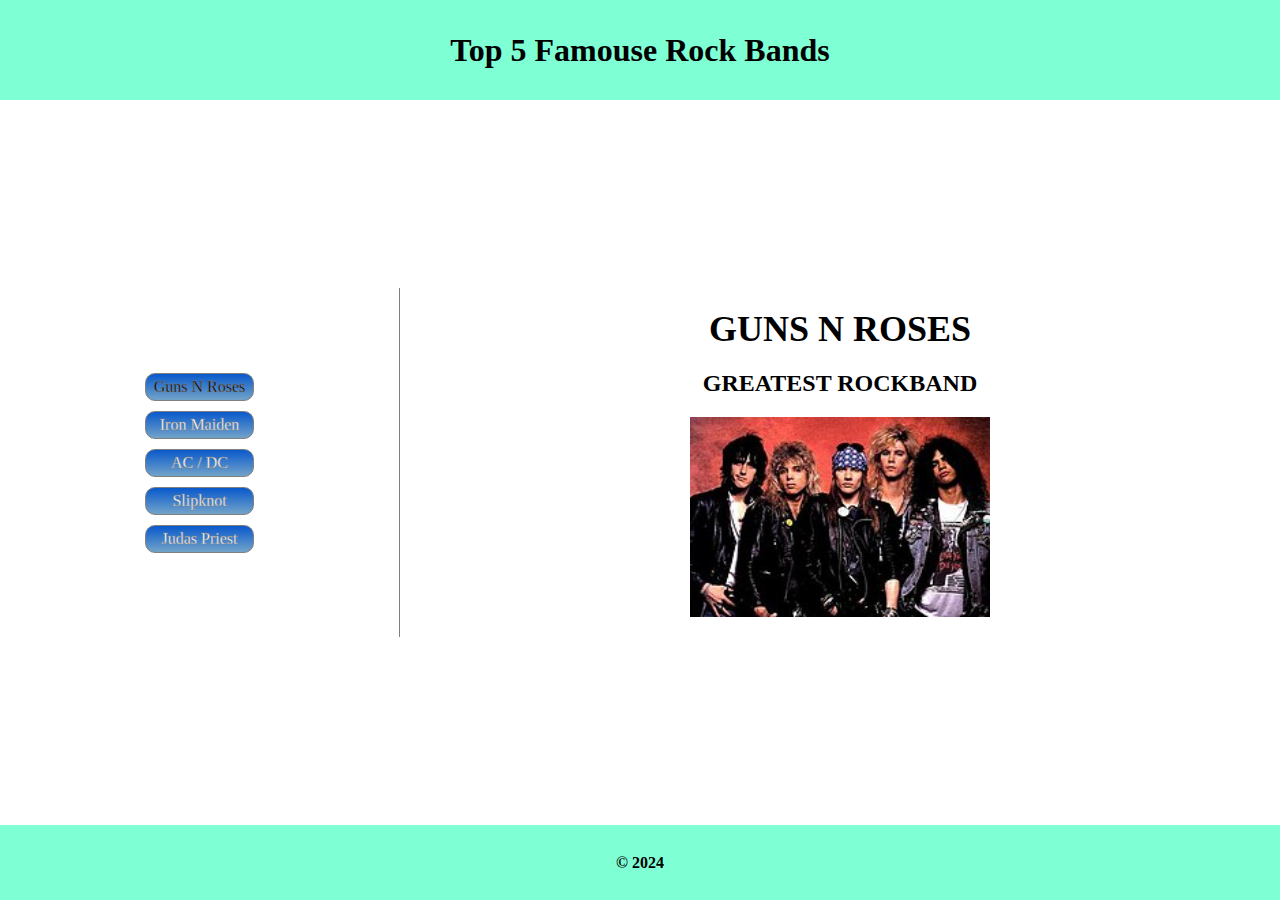
<file: index.html>
<!DOCTYPE html>
<html lang="en">

<head>
    <meta charset="UTF-8">
    <meta name="viewport" content="width=device-width, initial-scale=1.0">
    <link rel="stylesheet" href="/css/style.css">
    <title>Guns N roses</title>
</head>

<body>
    <header>
        <h1>Top 5 Famouse Rock Bands</h1>
    </header>
    <main>
        <nav>
            <ul>
                <li><a class="active" href="./index.html">Guns N Roses</a></li>
                <li><a href="./ironmaiden.html">Iron Maiden</a></li>
                <li><a href="./acdc.html">AC / DC</a></li>
                <li><a href="./slipknot.html">Slipknot</a></li>
                <li><a href="./judaspriest.html">Judas Priest</a></li>
            </ul>
        </nav>
        <section class="main">
            <h1>Guns N Roses</h1>
            <h2>Greatest rockband</h2>
            <img class="image" src="./images/Guns-N-Roses-1987.jpg" alt="Guns N roses">
        </section>
    </main>
    <footer>
        © 2024
    </footer>
</body>

</html>
</file>
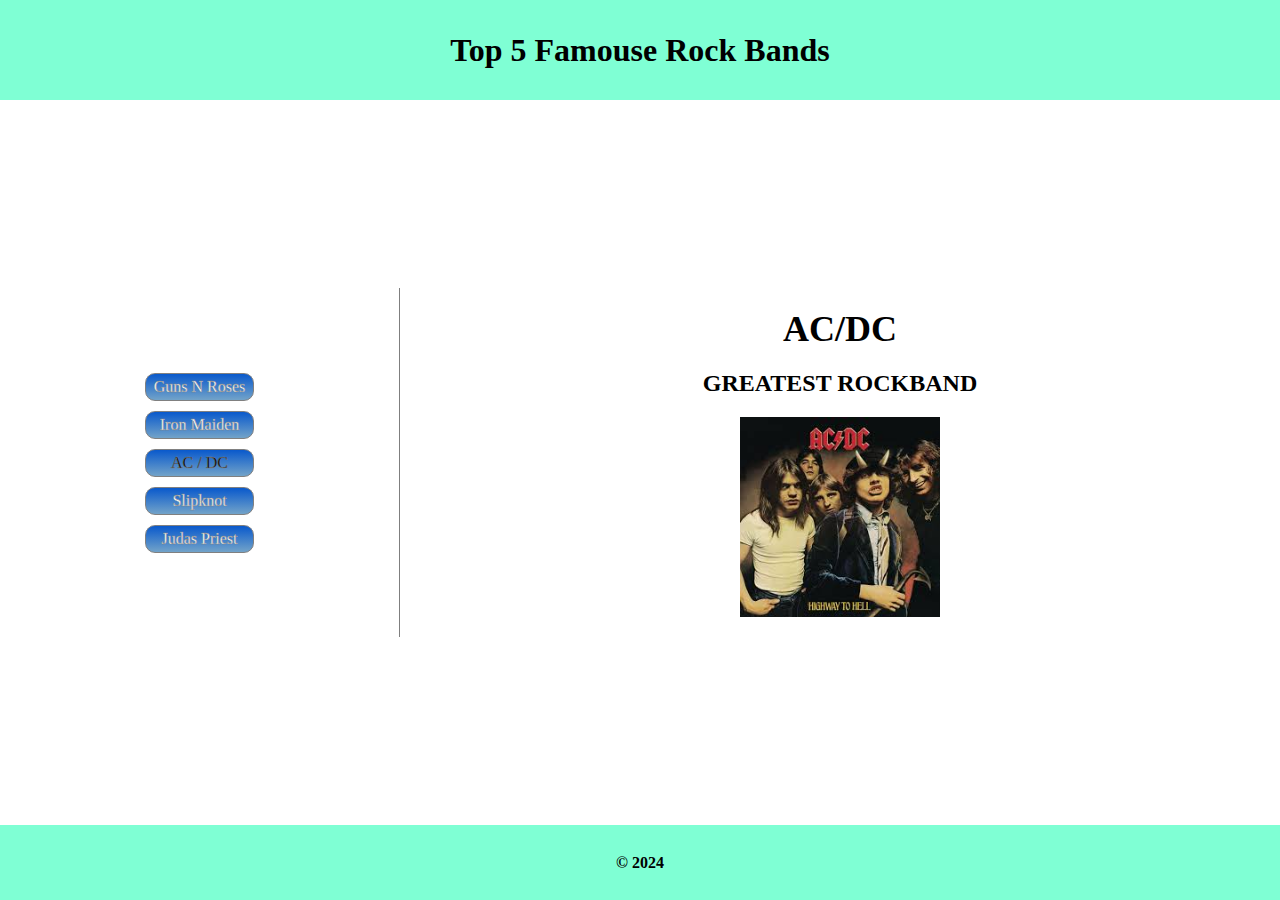
<file: acdc.html>
<!DOCTYPE html>
<html lang="en">

<head>
    <meta charset="UTF-8">
    <meta name="viewport" content="width=device-width, initial-scale=1.0">
    <link rel="stylesheet" href="/css/style.css">
    <title>AC/DC</title>
</head>

<body>
    <header>
        <h1>Top 5 Famouse Rock Bands</h1>
    </header>
    <main>
        <nav>
            <ul>
                <li><a href="./index.html">Guns N Roses</a></li>
                <li><a href="./ironmaiden.html">Iron Maiden</a></li>
                <li><a class="active" href="./acdc.html">AC / DC</a></li>
                <li><a href="./slipknot.html">Slipknot</a></li>
                <li><a href="./judaspriest.html">Judas Priest</a></li>
            </ul>
        </nav>
        <section class="main">
            <h1>AC/DC</h1>
            <h2>Greatest rockband</h2>
            <img class="image" src="./images/ac_dc.jpg" alt="AC/DC">
        </section>
    </main>
    <footer>
        © 2024
    </footer>
</body>

</html>
</file>
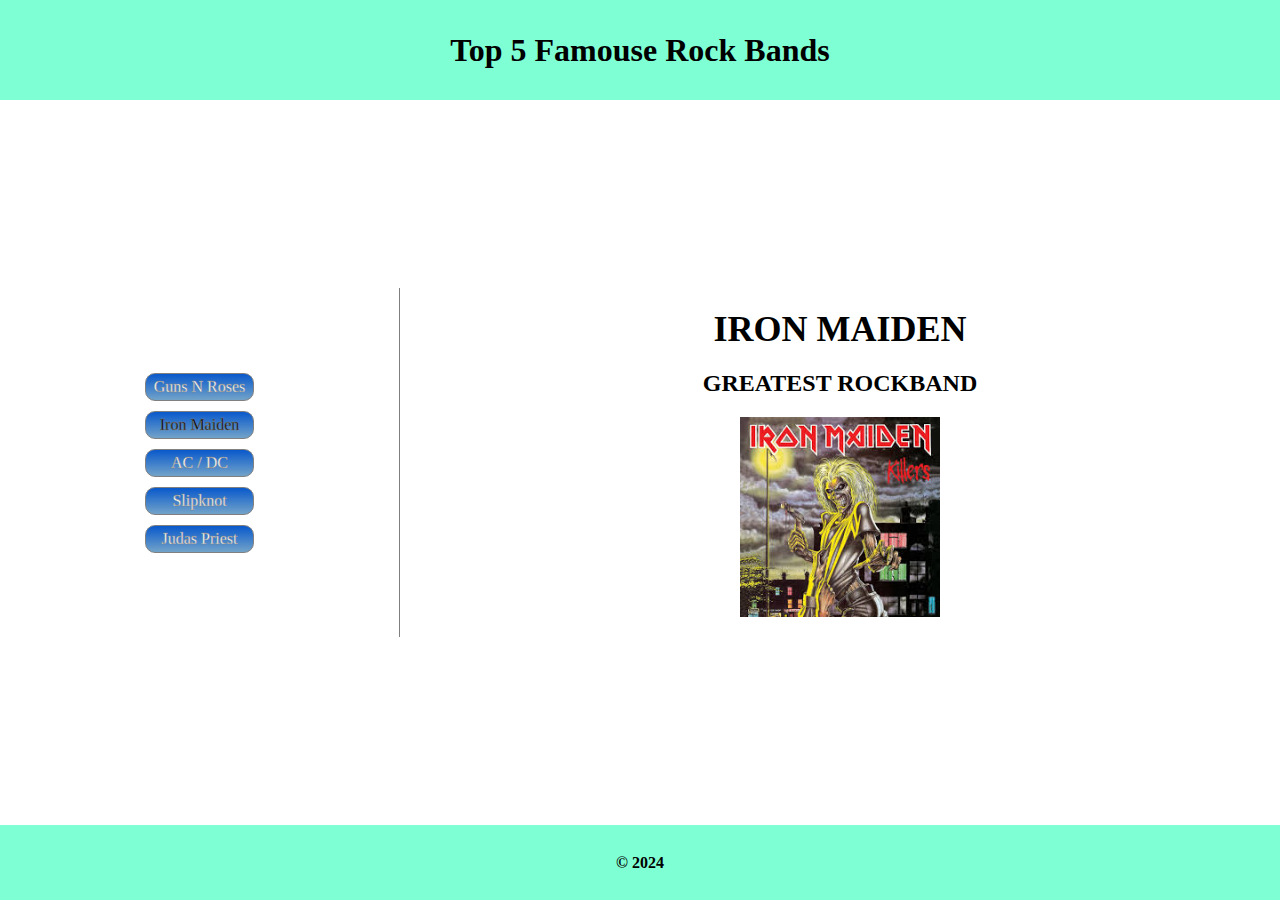
<file: ironmaiden.html>
<!DOCTYPE html>
<html lang="en">

<head>
    <meta charset="UTF-8">
    <meta name="viewport" content="width=device-width, initial-scale=1.0">
    <link rel="stylesheet" href="/css/style.css">
    <title>Iron maiden</title>
</head>

<body>
    <header>
        <h1>Top 5 Famouse Rock Bands</h1>
    </header>
    <main>
        <nav>
            <ul>
                <li><a href="./index.html">Guns N Roses</a></li>
                <li><a class="active" href="./ironmaiden.html">Iron Maiden</a></li>
                <li><a href="./acdc.html">AC / DC</a></li>
                <li><a href="./slipknot.html">Slipknot</a></li>
                <li><a href="./judaspriest.html">Judas Priest</a></li>
            </ul>
        </nav>
        <section class="main">
            <h1>Iron maiden</h1>
            <h2>Greatest rockband</h2>
            <img class="image" src="./images/Iron_maiden.jpg" alt="Iron maiden">
        </section>
    </main>
    <footer>
        © 2024
    </footer>
</body>

</html>
</file>
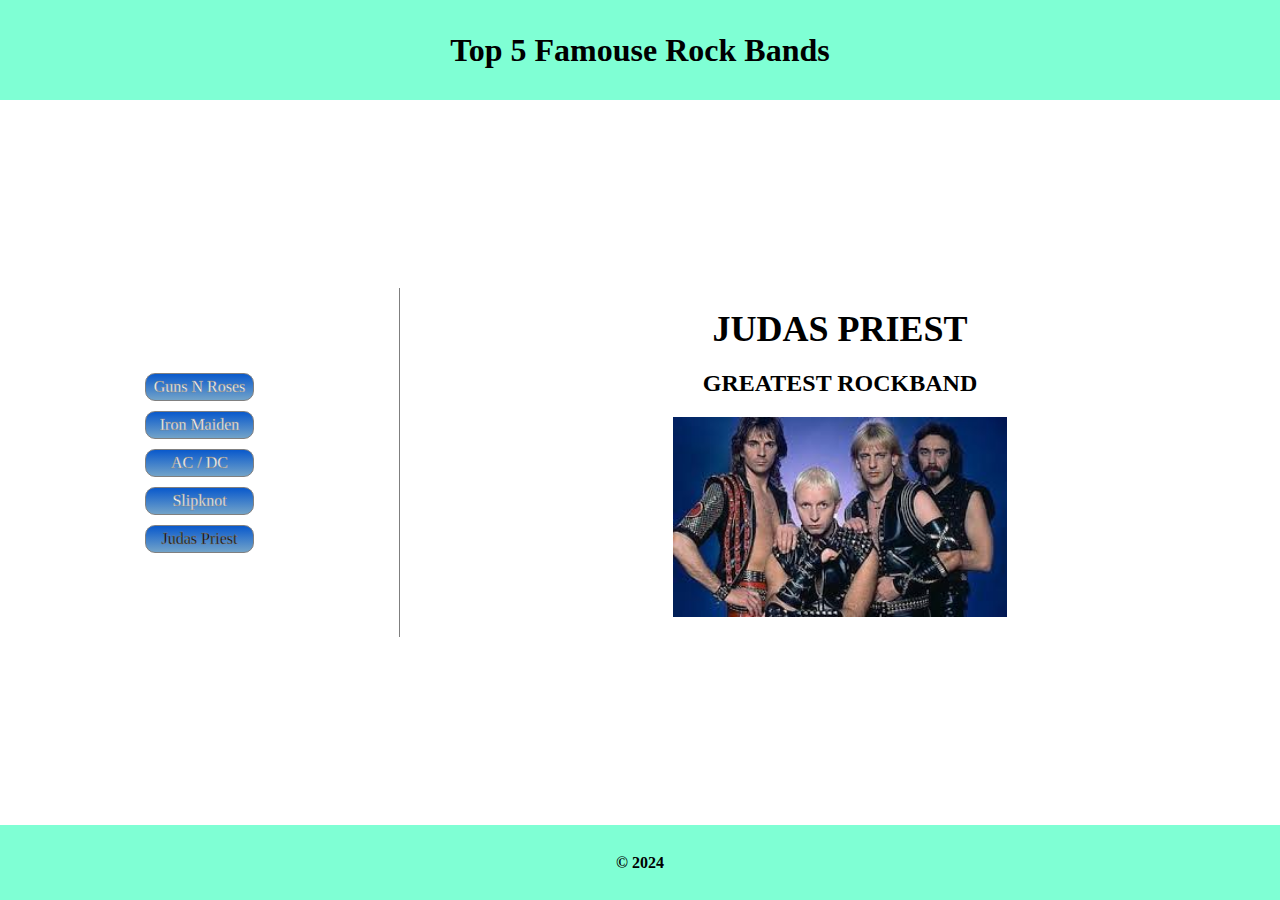
<file: judaspriest.html>
<!DOCTYPE html>
<html lang="en">

<head>
    <meta charset="UTF-8">
    <meta name="viewport" content="width=device-width, initial-scale=1.0">
    <link rel="stylesheet" href="/css/style.css">
    <title>Judas Priest</title>
</head>

<body>
    <header>
        <h1>Top 5 Famouse Rock Bands</h1>
    </header>
    <main>
        <nav>
            <ul>
                <li><a href="./index.html">Guns N Roses</a></li>
                <li><a href="./ironmaiden.html">Iron Maiden</a></li>
                <li><a href="./acdc.html">AC / DC</a></li>
                <li><a href="./slipknot.html">Slipknot</a></li>
                <li><a class="active" href="./judaspriest.html">Judas Priest</a></li>
            </ul>
        </nav>
        <section class="main">
            <h1>Judas Priest</h1>
            <h2>Greatest rockband</h2>
            <img class="image" src="./images/Judas-priest.jpg" alt="Judas Priest">
        </section>
    </main>
    <footer>
        © 2024
    </footer>
</body>

</html>
</file>
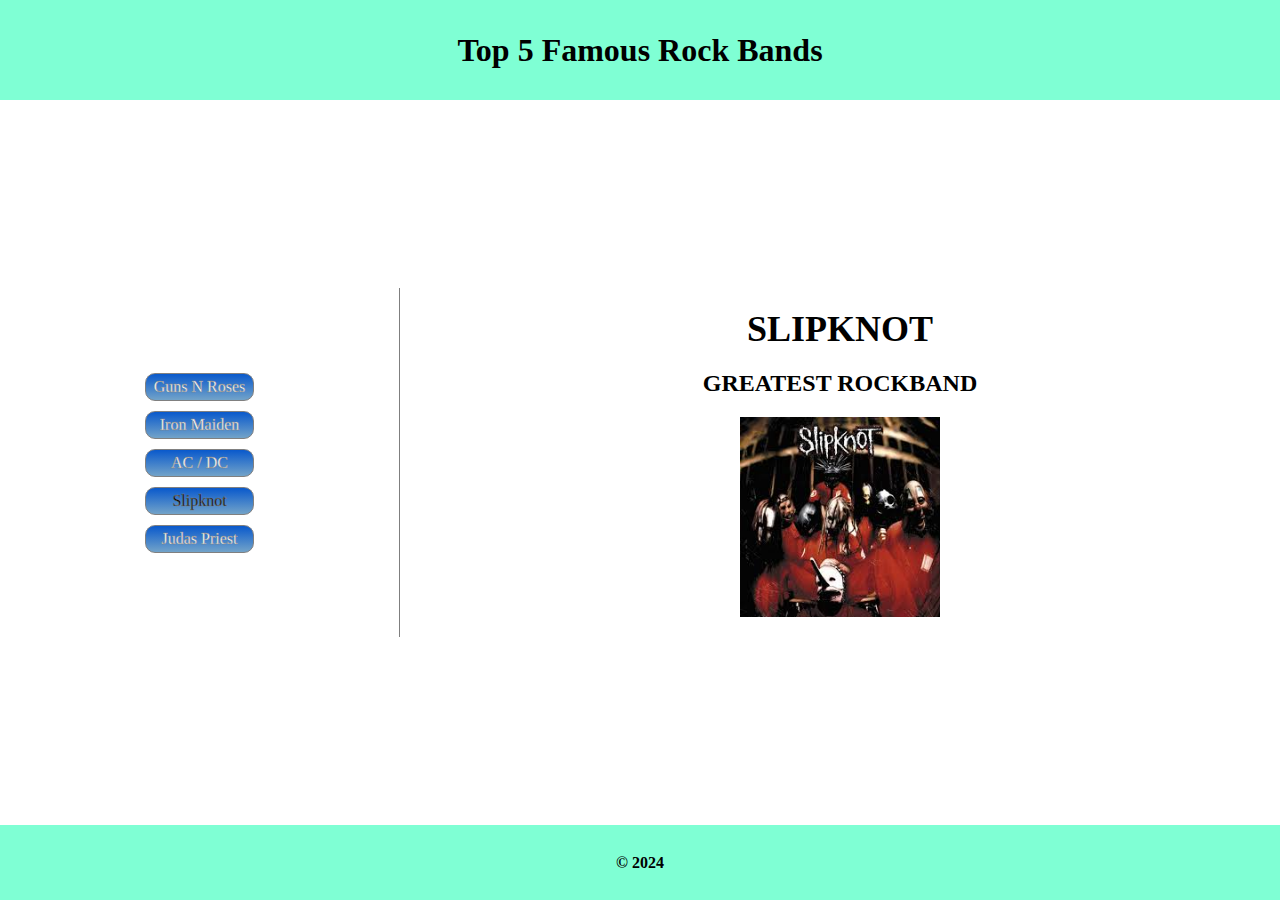
<file: slipknot.html>
<!DOCTYPE html>
<html lang="en">

<head>
    <meta charset="UTF-8">
    <meta name="viewport" content="width=device-width, initial-scale=1.0">
    <link rel="stylesheet" href="/css/style.css">
    <title>Slipknot</title>
</head>

<body>
    <header>
        <h1>Top 5 Famous Rock Bands</h1>
    </header>
    <main>
        <nav>
            <ul>
                <li><a href="./index.html">Guns N Roses</a></li>
                <li><a href="./ironmaiden.html">Iron Maiden</a></li>
                <li><a href="./acdc.html">AC / DC</a></li>
                <li><a class="active" href="./slipknot.html">Slipknot</a></li>
                <li><a href="./judaspriest.html">Judas Priest</a></li>
            </ul>
        </nav>
        <section class="main">
            <h1>Slipknot</h1>
            <h2>Greatest rockband</h2>
            <img class="image" src="./images/Slipknot.jpg" alt="Slipknot">
        </section>
    </main>
    <footer>
        © 2024
    </footer>
</body>

</html>
</file>
<file: css/style.css>
* {
    box-sizing: border-box;
    
}

body {
    display: flex;
    flex-direction: column;
    justify-content: space-between;
    height: 100svh;
    margin: 0;
    padding: 0;
    min-height: 100vh;
}

header {
    height: 100px;
    display: flex;
    align-items: center;
    background-color: #7fffd4;
    justify-content: center;
}

main {
    display: flex;
    align-items: stretch;
}

nav {
    padding: 20px 10px;
    border-right: 1px solid rgba(0, 0, 0, 0.5);
    width: 400px;
    display: flex;
    align-items: center;
    justify-content: center;
}

ul {
    list-style-type: none;
    padding: 0;
    margin: 0;

}

ul li {
    background: rgb(114,163,201);
    background: linear-gradient(0deg, rgba(114,163,201,1) 0%, rgba(9,89,204,1) 100%);
    border: 1px solid gray;
    border-radius: 10px;
    padding: 4px 8px;
    text-align: center;
    margin: 10px;
}

ul li a {
    text-decoration: none;
    color: white;
    -webkit-text-stroke: 0.4px gray;
}

ul li:hover {
    box-shadow: 2px 2px 4px 2px rgba(189, 188, 188, 0.5);
}

.active {
    color: black;
    -webkit-text-stroke: 0.4px gray;
}

footer {
    height: 75px;
    display: flex;
    align-items: center;
    background-color: #7fffd4;
    justify-content: center;
    font-weight: bold;
    flex-direction: column;
    margin-bottom: 0;
}

.main {
    padding: 20px 0px;
    text-transform: uppercase;
    display: flex;
    justify-content: center;
    text-align: center;
    flex-direction: column;
    margin: 0px auto;
}

.main h1 {
    font-size: 36px;
    padding: 0;
    margin: 0;
}

.main h2 {
    font-size: 24px;
}

.image {
    width: 500px;
    height: 200px;
    object-fit: contain;
}
</file>
